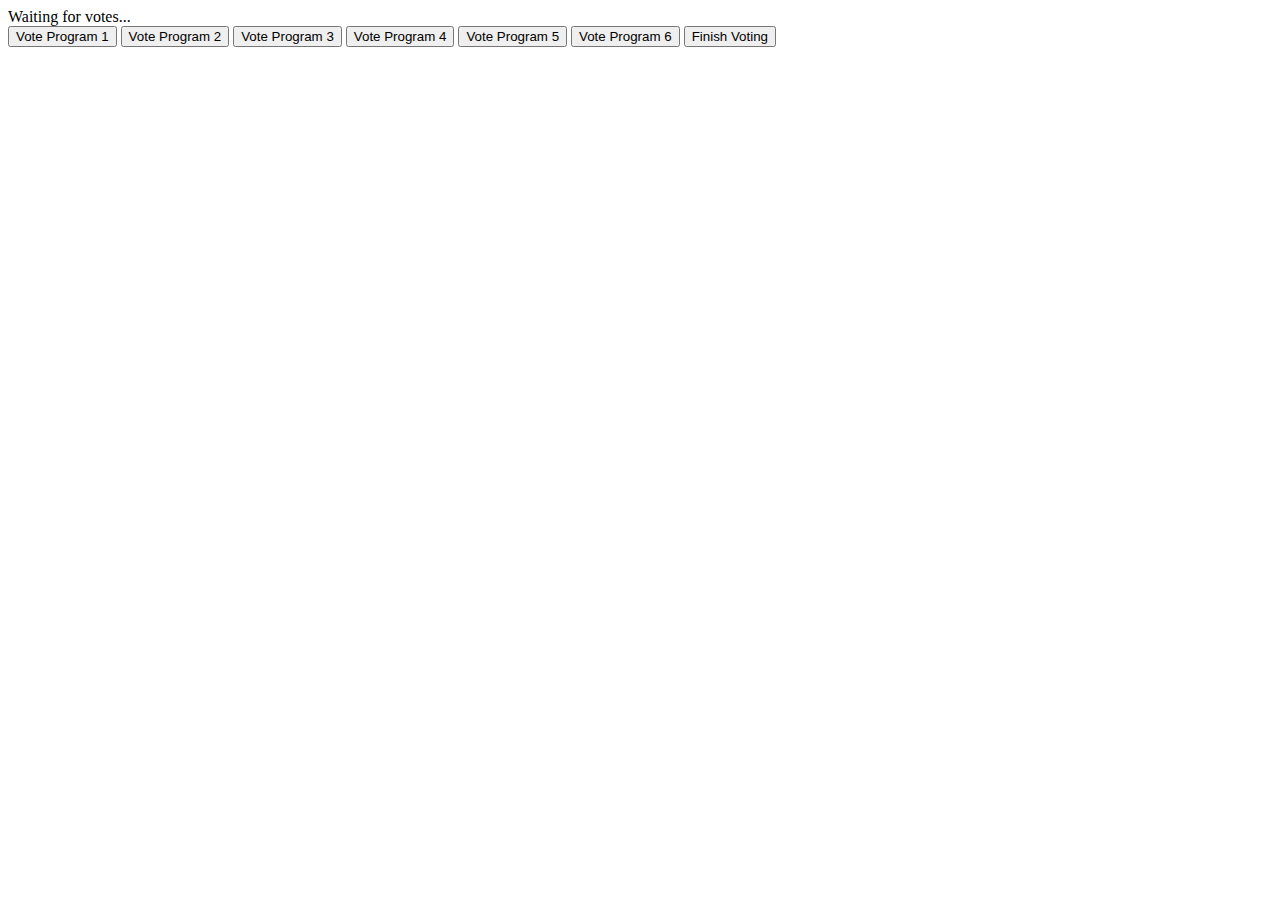
<file: index.html>
<!DOCTYPE html>
<html lang="en">
<head>
  <meta charset="UTF-8">
  <meta name="viewport" content="width=device-width, initial-scale=1.0">
  <title>60s TV Voting</title>
  <link href="https://fonts.googleapis.com/css2?family=Press+Start+2P&display=swap" rel="stylesheet">
  <link rel="stylesheet" href="style.css">
</head>
<body>
  <div class="tv">
    <div id="tvScreen" class="screen">
      <div id="channelDisplay" class="channel-display">Waiting for votes...</div>
    </div>
  </div>

  <div class="remote-control">
    <button id="voteChannel1" class="btn">Vote Program 1</button>
    <button id="voteChannel2" class="btn">Vote Program 2</button>
    <button id="voteChannel3" class="btn">Vote Program 3</button>
    <button id="voteChannel4" class="btn">Vote Program 4</button>
    <button id="voteChannel5" class="btn">Vote Program 5</button>
    <button id="voteChannel6" class="btn">Vote Program 6</button>
    <button id="finishVoting" class="btn power">Finish Voting</button>
  </div>

  <script src="script.js"></script>
</body>
</html>
</file>
<file: style.css>

</file>
